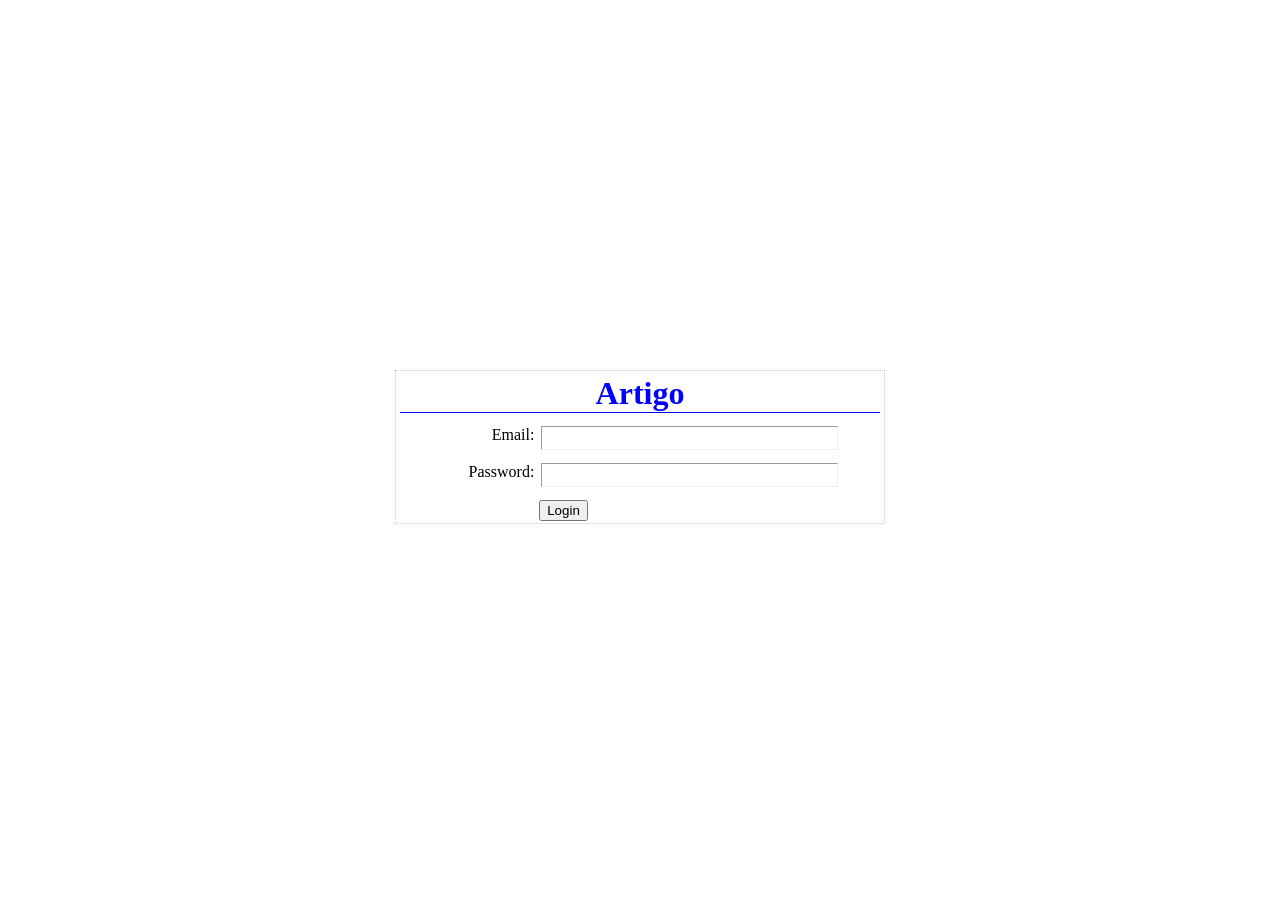
<file: artigo/templates/login.html>
<!DOCTYPE HTML PUBLIC "-//W3C//DTD HTML 4.01//EN" "http://www.w3.org/TR/html4/strict.dtd"><html>
<head>	
<title>Artigo</title>
<style type="text/css">
		html,body{height: 100%; padding:0; margin:0;}
		form{ width:30em;height:9em; margin:-5em auto 0 auto; position: relative; top:50%; border:1px dotted #ccc; padding:.25em; }
		fieldset{ margin:0;   border:0;padding:0;}
		legend{float:left; font-size: 200%; text-align: center; color:blue; font-weight: bold; border-bottom: 1px solid blue; width:15em;  padding:0; }
		label, label+ input {display:inline; float:left;margin-top:1em;}
		label{text-align: right; width:28%; clear: left; margin-top:.8em; }
		label+ input{ width:60%; padding:.25em; ; margin-left:.5em; border: 1px inset;  margin-left: }
		#sub{  margin-top:1em; position: relative; float:left;clear: left; margin-left: 29%}
</style>
</head>
<body>
	<form action="." method="post">
		<fieldset><legend>Artigo</legend>
			<label for="email">Email: </label><input  type="email" name="email" id="email">
			<label for="password">Password: </label><input  type="password" name="password" id="password" >
			<input type="submit" value="Login" id="sub">
		</fieldset>	
	</form>
</body>
</html>
</file>
